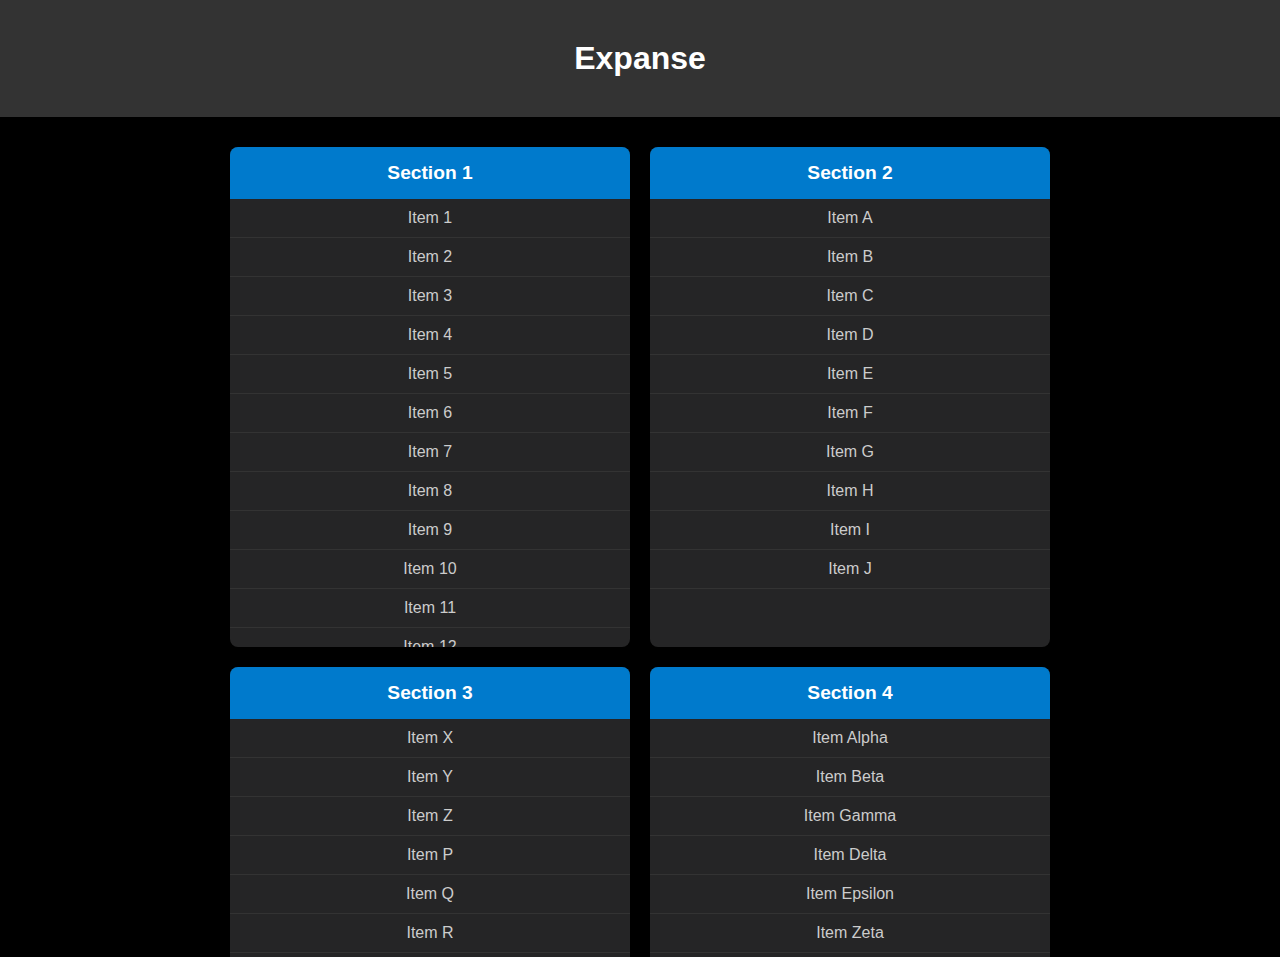
<file: frontend/explore.html>
<!DOCTYPE html>
<html lang="en">
<head>
    <meta charset="UTF-8">
    <meta name="viewport" content="width=device-width, initial-scale=1.0">
    <title>Extensive Topic Navigation</title>
    <link rel="stylesheet" href="explore.css">
    
</head>
<body>
    <h1 class="neon-text">Expanse</h1>
    <div id="navigation-container" class="navigation-container">
        <!-- Dynamic content will be inserted here -->
    </div>

    <script>
        // This would be the JSON data you get from the Python script
        // For demonstration purposes, it's hard-coded here
const jsonData = '[{"title": "Section 1", "items": ["Item 1", "Item 2", "Item 3", "Item 4", "Item 5", "Item 6", "Item 7", "Item 8", "Item 9", "Item 10", "Item 11", "Item 12", "Item 13", "Item 14", "Item 15", "Item 16", "Item 17", "Item 18", "Item 19", "Item 20", "Item 21", "Item 22", "Item 23", "Item 24", "Item 25", "Item 26", "Item 27", "Item 28", "Item 29", "Item 30"]},{"title": "Section 2", "items": ["Item A", "Item B", "Item C", "Item D", "Item E", "Item F", "Item G", "Item H", "Item I", "Item J"]},{"title": "Section 3", "items": ["Item X", "Item Y", "Item Z", "Item P", "Item Q", "Item R", "Item S", "Item T", "Item U", "Item V"]},{"title": "Section 4", "items": ["Item Alpha", "Item Beta", "Item Gamma", "Item Delta", "Item Epsilon", "Item Zeta", "Item Eta", "Item Theta", "Item Iota", "Item Kappa"]}]';
        
        // Parse the JSON data
        const sectionsData = JSON.parse(jsonData);

        // Function to create section HTML
        function createSectionHtml(section) {
            const sectionElement = document.createElement('div');
            sectionElement.className = 'nav-section';

            const titleElement = document.createElement('h2');
            titleElement.className = 'nav-title';
            titleElement.textContent = section.title;

            const listElement = document.createElement('ul');
            listElement.className = 'nav-items';
            
            section.items.forEach(item => {
                const itemElement = document.createElement('li');
                itemElement.textContent = item;
                listElement.appendChild(itemElement);
            });

            sectionElement.appendChild(titleElement);
            sectionElement.appendChild(listElement);

            return sectionElement;
        }

        // Function to render all sections
        function renderSections(sections) {
            const container = document.getElementById('navigation-container');
            sections.forEach(section => {
                container.appendChild(createSectionHtml(section));
            });
        }

        // Call renderSections to insert the sections into the DOM
        renderSections(sectionsData);
    </script>
</body>
</html>
</file>
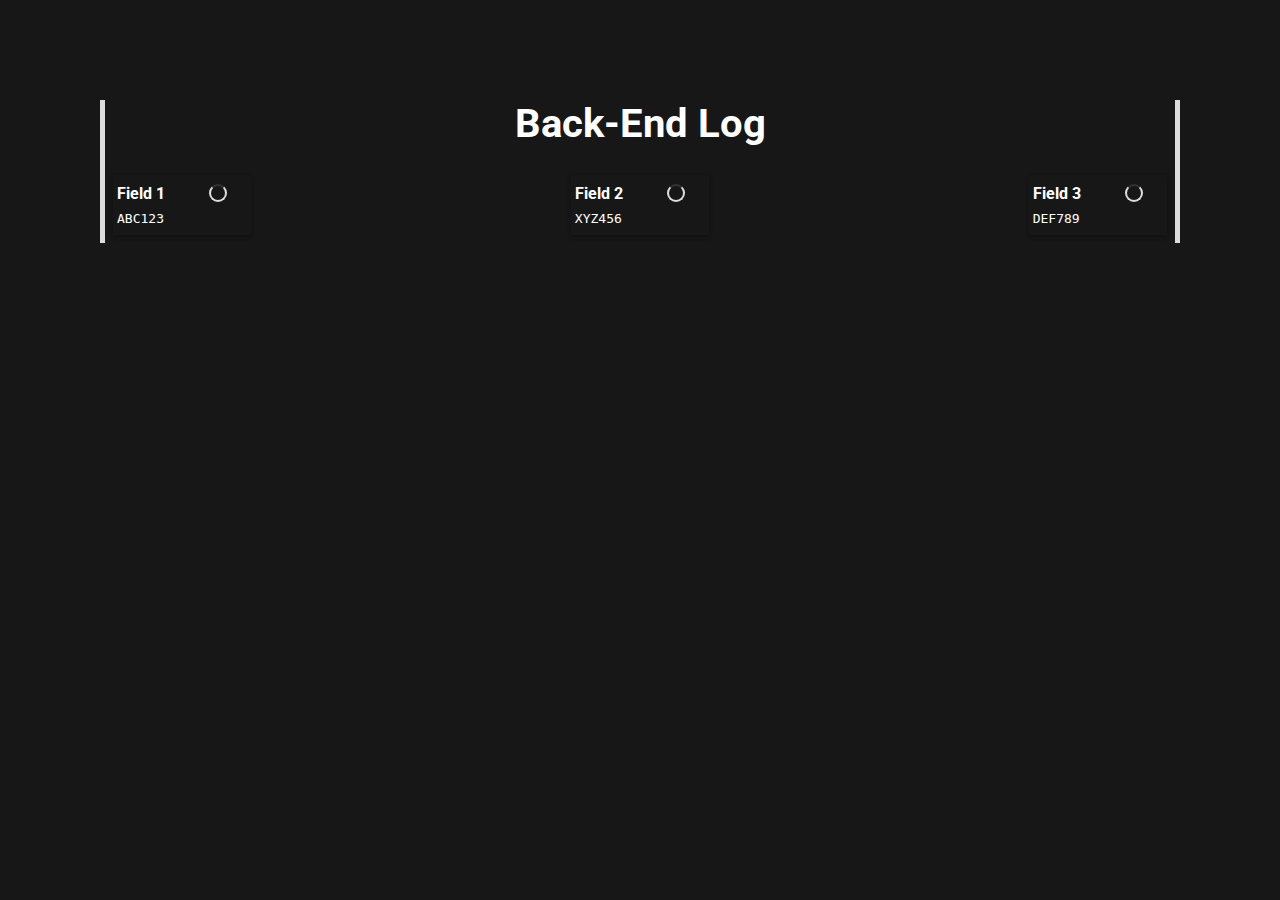
<file: frontend/status/status.html>
<!DOCTYPE html>
<html lang="en">
<head>
  <meta charset="UTF-8">
  <meta name="viewport" content="width=device-width, initial-scale=1.0">

  <title>Status</title>
  <link rel="stylesheet" href="status.css">
</head>
<body>
  <div class="header">Back-End Log</div>

  <script>
    // Define the demo data directly in the HTML
    var demoData = [
      { "name": "Field 1", "code": "ABC123" },
      { "name": "Field 2", "code": "XYZ456" },
      { "name": "Field 3", "code": "DEF789" },
      // Add more data as needed
    ];

    // Function to update cards with the demo data
    function updateCards() {
      var container = document.body;

      container.innerHTML = '<div class="header">Back-End Log</div>';

      var row; // Initialize the row outside the loop

      demoData.forEach((item, index) => {
        if (index % 6 === 0) {
          row = document.createElement('div');
          row.classList.add('row');
          container.appendChild(row);
        }

        var card = document.createElement('div');
        card.classList.add('card');

        var iconContainer = document.createElement('div');
        iconContainer.classList.add('icon-container');

        var loadingIcon = document.createElement('div');
        loadingIcon.classList.add('loading-icon', 'pendulum');
        iconContainer.appendChild(loadingIcon);

        var doneIcon = document.createElement('div');
        doneIcon.classList.add('done-icon');
        doneIcon.innerHTML = '<i class="fas fa-check"></i>'; // Font Awesome checkmark icon
        iconContainer.appendChild(doneIcon);

        var description = document.createElement('div');
        description.classList.add('description');

        var name = document.createElement('div');
        name.classList.add('name');
        name.textContent = item.name;

        var code = document.createElement('code');
        code.textContent = item.code;

        description.appendChild(iconContainer);
        description.appendChild(name);
        description.appendChild(code);

        card.appendChild(description);
        row.appendChild(card);

        // Simulate completion after pendulum animation ends
        setTimeout(() => {
          loadingIcon.style.display = 'none'; // Hide loading icon
          doneIcon.style.display = 'block'; // Show done icon
        }, 1600); // 1.6 seconds, matching the pendulum animation duration
      });
    }

    // Call the function to update cards on page load
    updateCards();
  </script>
</body>
</html>
</file>
<file: frontend/explore.css>
body, html {
    margin: 0;
    padding: 0;
    background-color: black; /* Consistent dark background */
    color: #ccc; /* Light grey text for readability */
    font-family: 'Arial', sans-serif; /* Clean, sans-serif font */
    overflow-x: hidden; /* Prevent horizontal scrolling */
}

h1.neon-text {
    z-index: 1000;
    color: #fff; /* White color for heading */
    font-size: 2rem; /* Adjusted font size for elegance */
    text-align: center; /* Center align the text */
    margin: 0; /* No margin to ensure spacing is controlled */
    padding: 40px 0; /* Padding to create space around the text */
    background-color: #333; /* Darker background for the header */
    width: 100%; /* Full width */
    box-sizing: border-box; /* Include padding and borders in the width */
}

.navigation-container {
    width: 100vw;
    height: 100vh;
    display: flex;
    flex-wrap: wrap;

    justify-content: center; /* Center horizontally */
    align-items: center; /* Center vertically */
    overflow: auto; /* Enable scrolling if content exceeds viewport */
    padding: 20px; /* Add padding to keep content away from edges */
    box-sizing: border-box; /* Include padding and borders in the width */
}

.nav-section {
    background-color: #252526; /* Dark gray background */
    border-radius: 8px;
    overflow: hidden;
    transition: all 0.3s ease-in-out;
    flex-grow: 1;
    margin: 10px;
    min-width: 300px;
    max-width: 400px;
    height: 500px; /* Fixed height for each section */
    display: flex;
    flex-direction: column;
    box-shadow: 0 5px 15px rgba(0, 0, 0, 0.5); /* Shadow effect */
    box-sizing: border-box; /* Include padding and borders in the width */
}

.nav-section:hover {
    transform: scale(1.03);
}

.nav-title {
    background-color: #007acc; /* Dark blue */
    color: #ffffff; /* White text */
    padding: 15px;
    margin: 0;
    font-size: 1.2rem;
    text-align: center;
}

.nav-items {
    list-style-type: none;
    align-items: center;
    text-align: center;
    padding: 0;
    margin: 0;
    overflow-y: auto; /* Scroll inside the container if content overflows */
    flex-grow: 1;
}

.nav-items li {
    padding: 10px 15px;
    border-bottom: 1px solid #333; /* Dark gray border */
    color: #ccc; /* Light gray text */
    transition: background-color 0.2s, color 0.2s, transform 0.2s;
}

.nav-items li:hover {
    background-color: #007acc; /* Dark blue */
    color: #ffffff; /* White text */
    cursor: pointer;
}

/* Scrollbar styling */
.nav-items::-webkit-scrollbar {
    width: 5px;
}

.nav-items::-webkit-scrollbar-track {
    background: #202122; /* Dark gray */
}

.nav-items::-webkit-scrollbar-thumb {
    background: #555; /* Medium gray */
}

.nav-items::-webkit-scrollbar-thumb:hover {
    background: #777; /* Light gray on hover */
}

/* Existing styles remain unchanged */

@media (hover: hover) {
    .nav-items::-webkit-scrollbar {
        width: 5px; /* Narrow scrollbar for non-intrusive scrolling */
    }

    .nav-items::-webkit-scrollbar-track {
        background: #202122; /* Dark track to maintain the overall dark theme */
    }

    .nav-items::-webkit-scrollbar-thumb {
        background: #555; /* Medium gray thumb for contrast */
    }

    .nav-items::-webkit-scrollbar-thumb:hover {
        background: #777; /* Lighter gray on hover for visual feedback */
    }
}

/* Mobile-specific styles */
@media (max-width: 576px) {
    .navigation-container {
        margin-top: 0; /* Adjusted to 0 for mobile */
        height: calc(100vh - 60px); /* Height minus header and padding */
    }
}

    .navigation-container {
        height: calc(100vh - 60px); /* Height minus header and padding */
    }

    .nav-section {
        width: calc(100% - 20px); /* Full width minus padding for edge-to-edge design */
    }

    .nav-items li {
        padding: 10px 15px; /* Slightly smaller padding for more screen real estate */
    }
}
</file>
<file: frontend/status/status.css>
@import url(https://fonts.googleapis.com/css?family=Roboto:400,700,400italic);

@-webkit-keyframes spin {
  0% {
    -webkit-transform: rotate(0deg);
    transform: rotate(0deg);
  }
  100% {
    -webkit-transform: rotate(360deg);
    transform: rotate(360deg);
  }
}

@keyframes spin {
  0% {
    -webkit-transform: rotate(0deg);
    transform: rotate(0deg);
  }
  100% {
    -webkit-transform: rotate(360deg);
    transform: rotate(360deg);
  }
}

body {
  margin: 100px;
  background: #171717;
  font-family: "Roboto", sans-serif;
  color: #fff;
  border-left: 5px solid #ddd;
  border-right: 5px solid #ddd;
  text-align: center;
}

.header {
  font-size: 40px;
  font-weight: bold;
  margin-bottom: 20px;
}

.container {
  width: 100%;
  max-width: 700px;
  margin: 0 auto;
  padding: 0 16px;
  box-sizing: border-box;
  position: relative;
}

.row {
  display: flex;
  justify-content: space-between;
  margin-bottom: 10px;
  flex-wrap: wrap;
}

.card {
  margin: 8px;
  box-shadow: 0 2px 4px rgba(0, 0, 0, 0.12), 0 2px 4px rgba(0, 0, 0, 0.16);
  background: #171717;
  width: calc(16.666% - 40px);
  min-height: 60px;
  display: flex;
  align-items: center;
  position: relative;
}

.card .icon-container {
  width: 40px;
  display: flex;
  justify-content: flex-start;
  align-items: center;
  padding-left: 16px;
}

.card .description {
  display: flex;
  justify-content: center;
  align-items: flex-start;
  flex-direction: column;
  flex-grow: 1;
  flex-basis: 0;
  padding: 4px;
}

.card .description .name {
  font-weight: bold;
  font-size: 1em;
  padding-bottom: 8px;
}

.card .description .name span {
  font-size: 0.7em;
  font-weight: normal;
  font-style: italic;
  color: #888;
}

.loading-icon {
  border-radius: 50%;
  width: 14px;
  height: 14px;
  border: 0.15rem solid #ddd;
  border-top-color: #333;
  display: inline-block;
  margin: 0 8px;
  position: absolute;
  right: 16px;
  top: 30%;
  transform: translateY(-50%);
  -webkit-animation-name: spin;
  -webkit-animation-duration: 1s;
  -webkit-animation-iteration-count: infinite;
  animation:pendulum 10s ease-in-out forwards;
  animation-name: spin;
  animation-duration: 1s;
  animation-iteration-count: infinite;
}
.done-icon {
  display: none;
}
.done-icon .fa-check{
  color: green;
}

.pendulum {
  -webkit-animation-timing-function: cubic-bezier(0.5, 0.8, 0.5, 0.2);
  animation-timing-function: cubic-bezier(0.5, 0.8, 0.5, 0.2);
  animation-duration: 1.6s;
}

@media screen and (max-width: 700px) {
  .container {
    width: 100%;
  }
}
@media screen and (max-width: 480px) {
  body {
    margin: 20px; /* Adjust margin for smaller screens */
  }
}

@keyframes pendulum {
  0%, 100% {
    transform: rotate(0deg);
  }
  50% {
    transform: rotate(180deg);
  }
}

.done-icon .fa-check {
  color: green;
}
</file>
